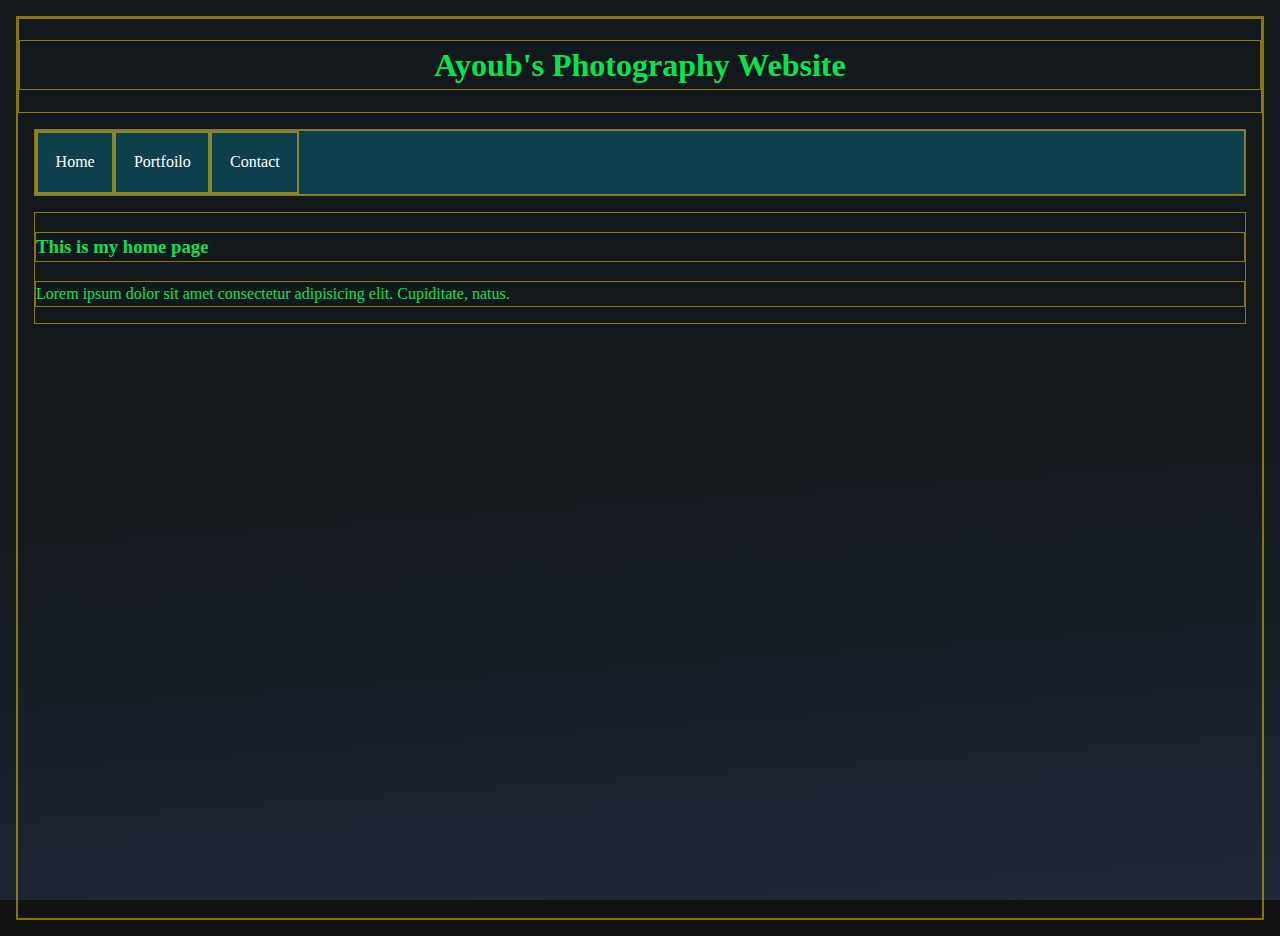
<file: index.html>
<!DOCTYPE html>
<html lang="en">
  <head>
    <meta charset="UTF-8" />
    <meta name="viewport" content="width=device-width, initial-scale=1.0" />
    <title>Ayoub Photography</title>
    <link rel="stylesheet" href="css/style.css" />
  </head>

  <header>
    <h1>Ayoub's Photography Website</h1>
  </header>

  <body>
    <nav class="navbar">
      <ul>
        <li><a href="index.html">Home</a></li>
        <li><a href="portfolio.html">Portfoilo</a></li>
        <li><a href="contact.html">Contact</a></li>
      </ul>
    </nav>

    <main>
      <h3>This is my home page</h3>
      <p>
        Lorem ipsum dolor sit amet consectetur adipisicing elit. Cupiditate,
        natus.
      </p>
    </main>
  </body>
</html>
</file>
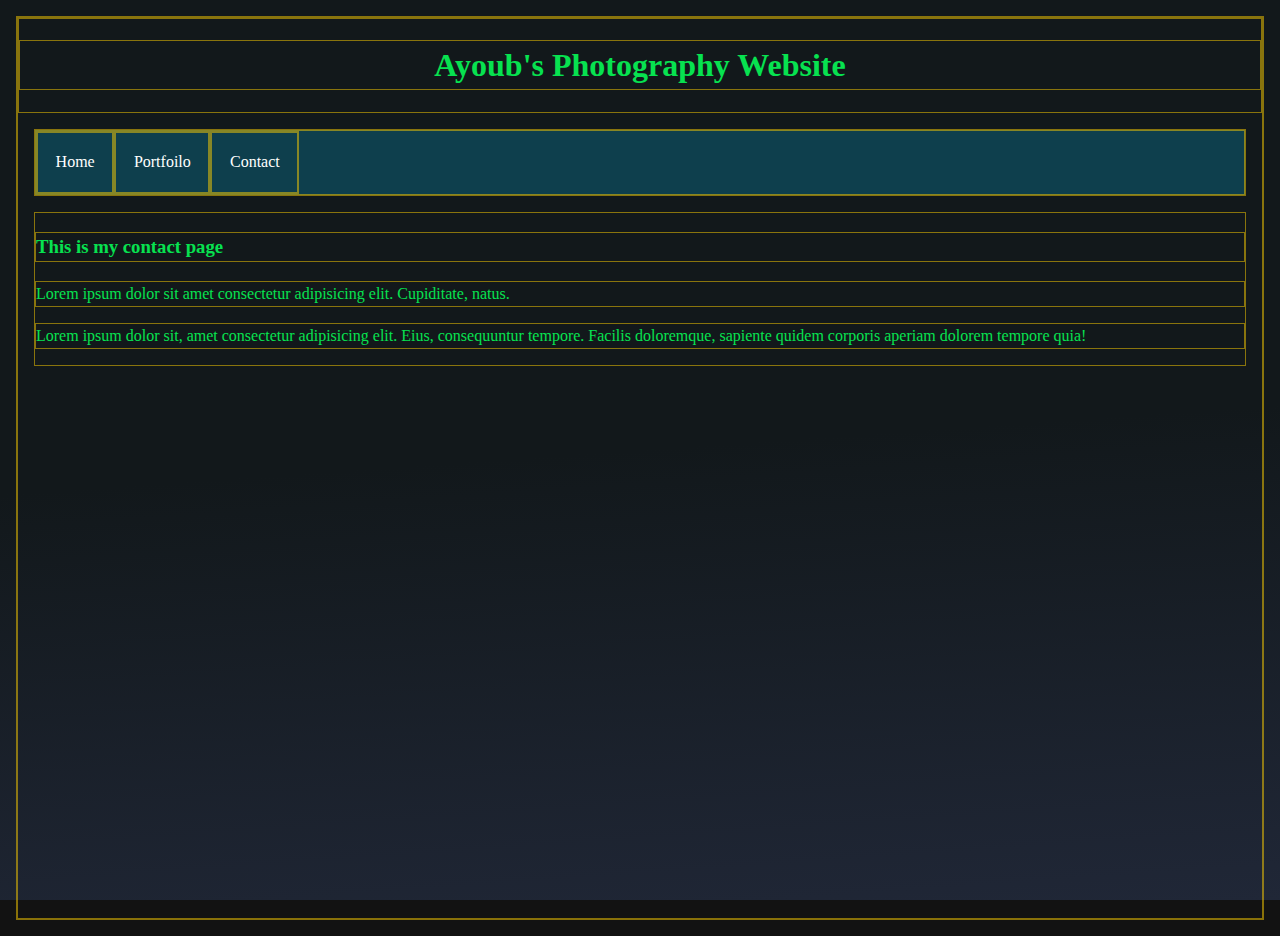
<file: contact.html>
<!DOCTYPE html>
<html lang="en">
  <head>
    <meta charset="UTF-8" />
    <meta name="viewport" content="width=device-width, initial-scale=1.0" />
    <title>Ayoub Photography</title>
    <link rel="stylesheet" href="css/style.css" />
  </head>

  <header>
    <h1>Ayoub's Photography Website</h1>
  </header>

  <body>
    <nav class="navbar">
      <ul>
        <li><a href="index.html">Home</a></li>
        <li><a href="portfolio.html">Portfoilo</a></li>
        <li><a href="contact.html">Contact</a></li>
      </ul>
    </nav>

    <main>
      <h3>This is my contact page</h3>
      <p>
        Lorem ipsum dolor sit amet consectetur adipisicing elit. Cupiditate,
        natus.
      </p>

      <p>
        Lorem ipsum dolor sit, amet consectetur adipisicing elit. Eius,
        consequuntur tempore. Facilis doloremque, sapiente quidem corporis
        aperiam dolorem tempore quia!
      </p>
    </main>
  </body>
</html>
</file>
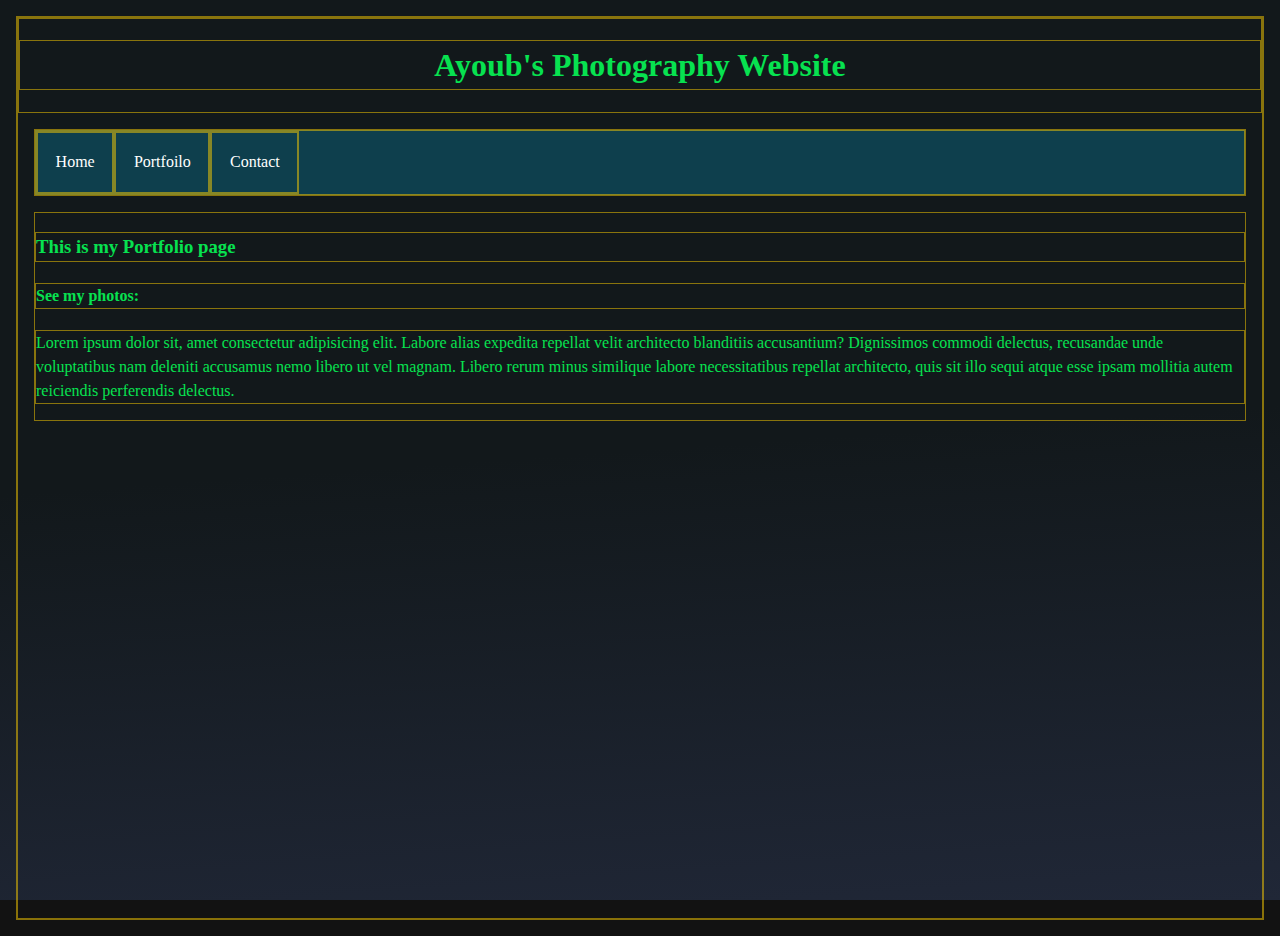
<file: portfolio.html>
<!DOCTYPE html>
<html lang="en">
  <head>
    <meta charset="UTF-8" />
    <meta name="viewport" content="width=device-width, initial-scale=1.0" />
    <title>Ayoub Photography</title>
    <link rel="stylesheet" href="css/style.css" />
  </head>

  <header>
    <h1>Ayoub's Photography Website</h1>
  </header>

  <body>
    <nav class="navbar">
      <ul>
        <li><a href="index.html">Home</a></li>
        <li><a href="portfolio.html">Portfoilo</a></li>
        <li><a href="contact.html">Contact</a></li>
      </ul>
    </nav>

    <main>
      <h3>This is my Portfolio page</h3>
      <h4>See my photos:</h4>
      <p>
        Lorem ipsum dolor sit, amet consectetur adipisicing elit. Labore alias
        expedita repellat velit architecto blanditiis accusantium? Dignissimos
        commodi delectus, recusandae unde voluptatibus nam deleniti accusamus
        nemo libero ut vel magnam. Libero rerum minus similique labore
        necessitatibus repellat architecto, quis sit illo sequi atque esse ipsam
        mollitia autem reiciendis perferendis delectus.
      </p>
    </main>
  </body>
</html>
</file>
<file: css/style.css>
:root {
  --clr-primary-100: rgb(7, 226, 80);

  --fs-100: 1rem;
  --fs-200: 2rem;
  --fs-300: 3rem;
  --fs-400: 4rem;

  --clr-before: hsla(192, 100%, 50%, 0.219);
  --clr-after: hsla(192, 100%, 50%, 0.719);
}

/* border to see all elements */
* {
  border: 1px solid rgba(255, 208, 0, 0.5) !important;
}

img,
svg,
picture,
video {
  max-width: 100%;
  display: block;
}

html {
  color-scheme: dark;
  margin: 1rem;
}

body {
  color: var(--clr-primary-100);
  font-family: 'Times New Roman', Times, serif;
  font-size: var(--fs-100);
  font-weight: 300;
  line-height: 1.5;
  /* From fireship.io */
  background: linear-gradient(
    176deg,
    rgb(18, 24, 27) 50%,
    rgb(32, 39, 55) 100%
  );
  min-height: 100vh;
  background-attachment: fixed;
  margin: 0px;
}

nav {
  margin: 1rem;
}

main {
  margin: 1rem;
}

.navbar ul {
  list-style-type: none;
  background-color: var(--clr-before);
  padding: 0px;
  margin: 0px;
  overflow: hidden;
}

.navbar a {
  color: white;
  text-decoration: none;
  padding: 1.1rem;
  display: block;
  text-align: center;
}

.navbar a:hover {
  background-color: var(--clr-after);
}

.navbar li {
  float: left;
}

h1 {
  text-align: center;
}
</file>
